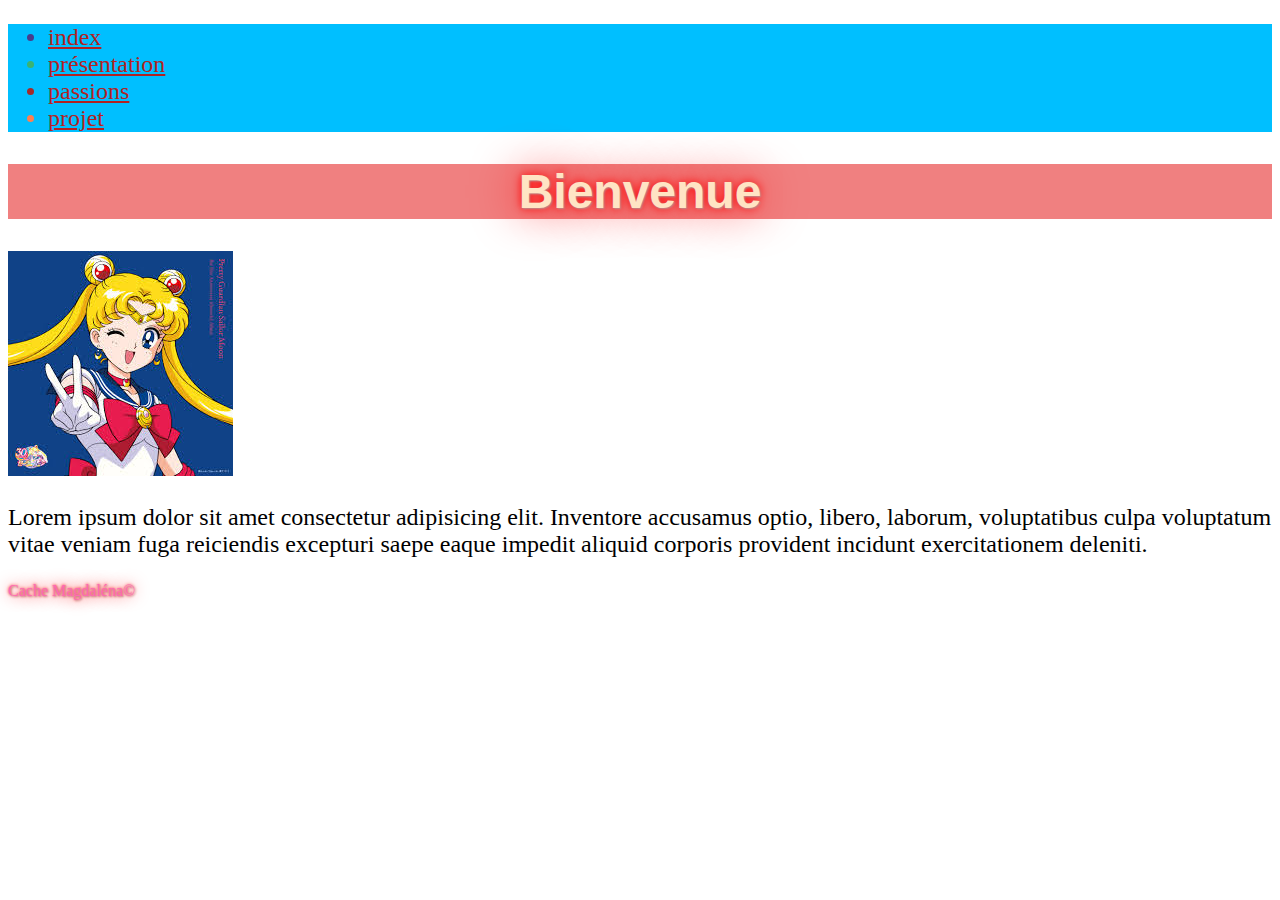
<file: index.html>
<!DOCTYPE html>
<html lang="en">
<head>
    <meta charset="UTF-8">
    <meta name="viewport" content="width=device-width, initial-scale=1.0">
    <title>Exercice Html</title>
    <link rel="stylesheet" href="css.css">
</head>
<body>
    <header>
        <nav>
            <ul>
                <li class="index"><a href="index.html">index</a></li>
                <li class="présentation"><a href="présentation.html">présentation</a></li>
                <li class="passions"><a href="passions.html">passions</a></li>
                <li class="projet"><a href="projet.html">projet</a></li>
            </ul>
        </nav>
    </header>
    <h1>Bienvenue</h1>
    <img src="pgsm.jfif" alt="" class="sailor">
    <p>Lorem ipsum dolor sit amet consectetur adipisicing elit. Inventore accusamus optio, libero, laborum, voluptatibus culpa voluptatum vitae veniam fuga reiciendis excepturi saepe eaque impedit aliquid corporis provident incidunt exercitationem deleniti.</p>
    <footer>Cache Magdaléna©</footer>
</body>
</html>
</file>
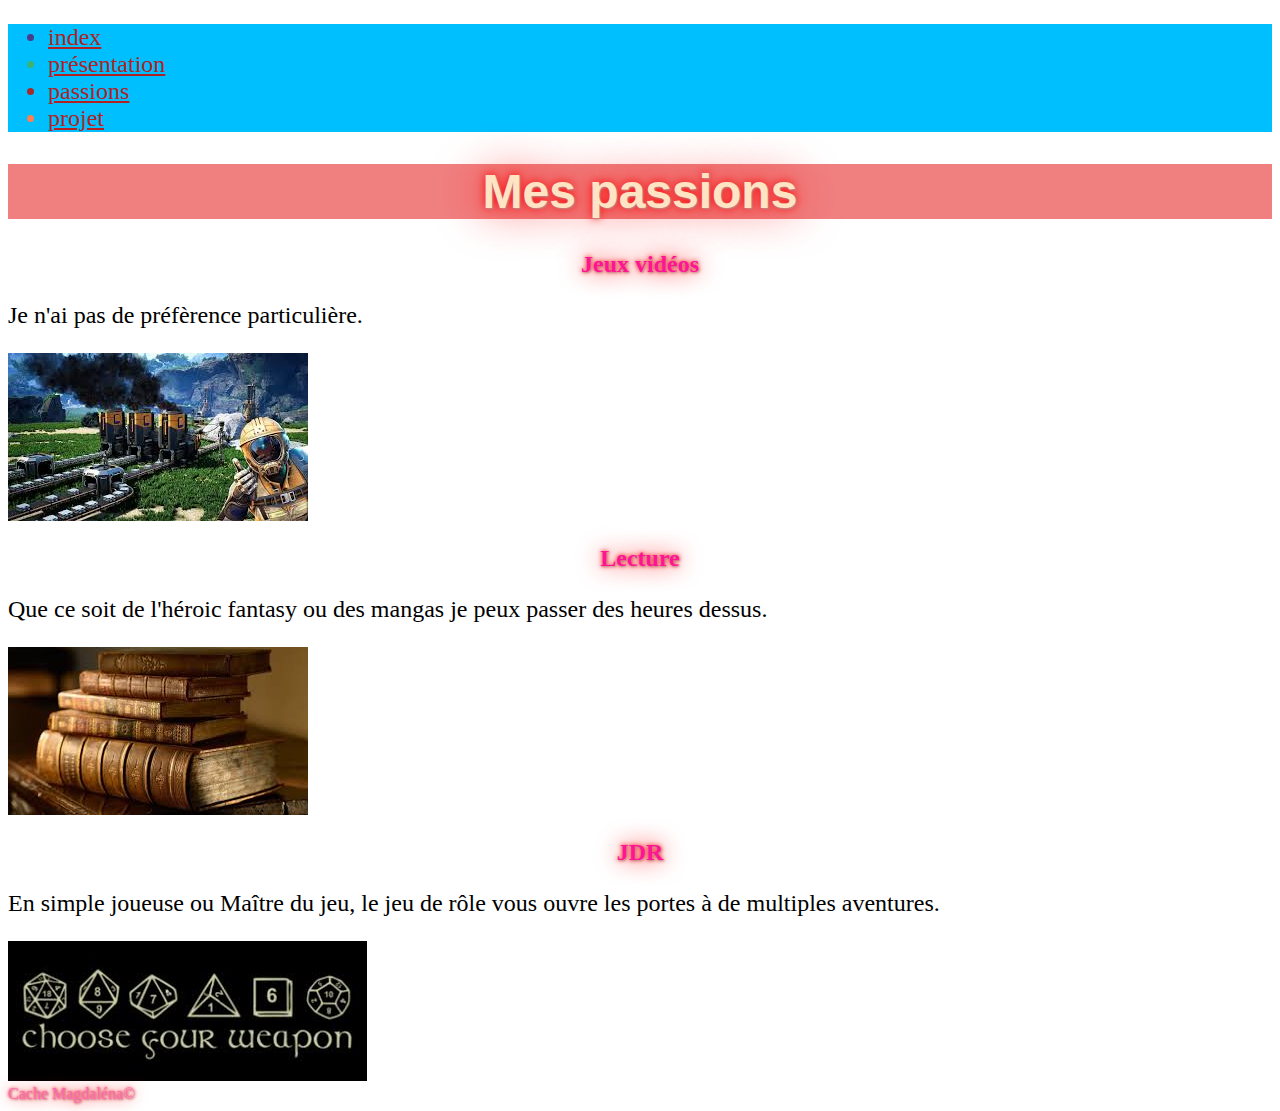
<file: passions.html>
<!DOCTYPE html>
<html lang="en">
<head>
    <meta charset="UTF-8">
    <meta name="viewport" content="width=device-width, initial-scale=1.0">
    <title>Mes passions</title>
    <link rel="stylesheet" href="css.css">
</head>
<body>
    <header>
        <nav>
            <ul>
                <li class="index"><a href="index.html">index</a></li>
                <li class="présentation"><a href="présentation.html">présentation</a></li>
                <li class="passions"><a href="passions.html">passions</a></li>
                <li class="projet"><a href="projet.html">projet</a></li>
            </ul>
        </nav>
    </header>
    <h1>Mes passions</h1>
    <h2>Jeux vidéos</h2>
    <p>Je n'ai pas de préfèrence particulière. </p>
    <img src="satisfactory.jfif" alt="">
    <h2>Lecture</h2>
    <p>Que ce soit de l'héroic fantasy ou des mangas je peux passer des heures dessus.</p>
    <img src="livre.jfif" alt="">
    <h2>JDR</h2>
    <p>En simple joueuse ou Maître du jeu, le jeu de rôle vous ouvre les portes à de multiples aventures.</p>
    <img src="jdr.jfif" alt="">
    <footer>Cache Magdaléna©</footer>
</body>
</html>
</file>
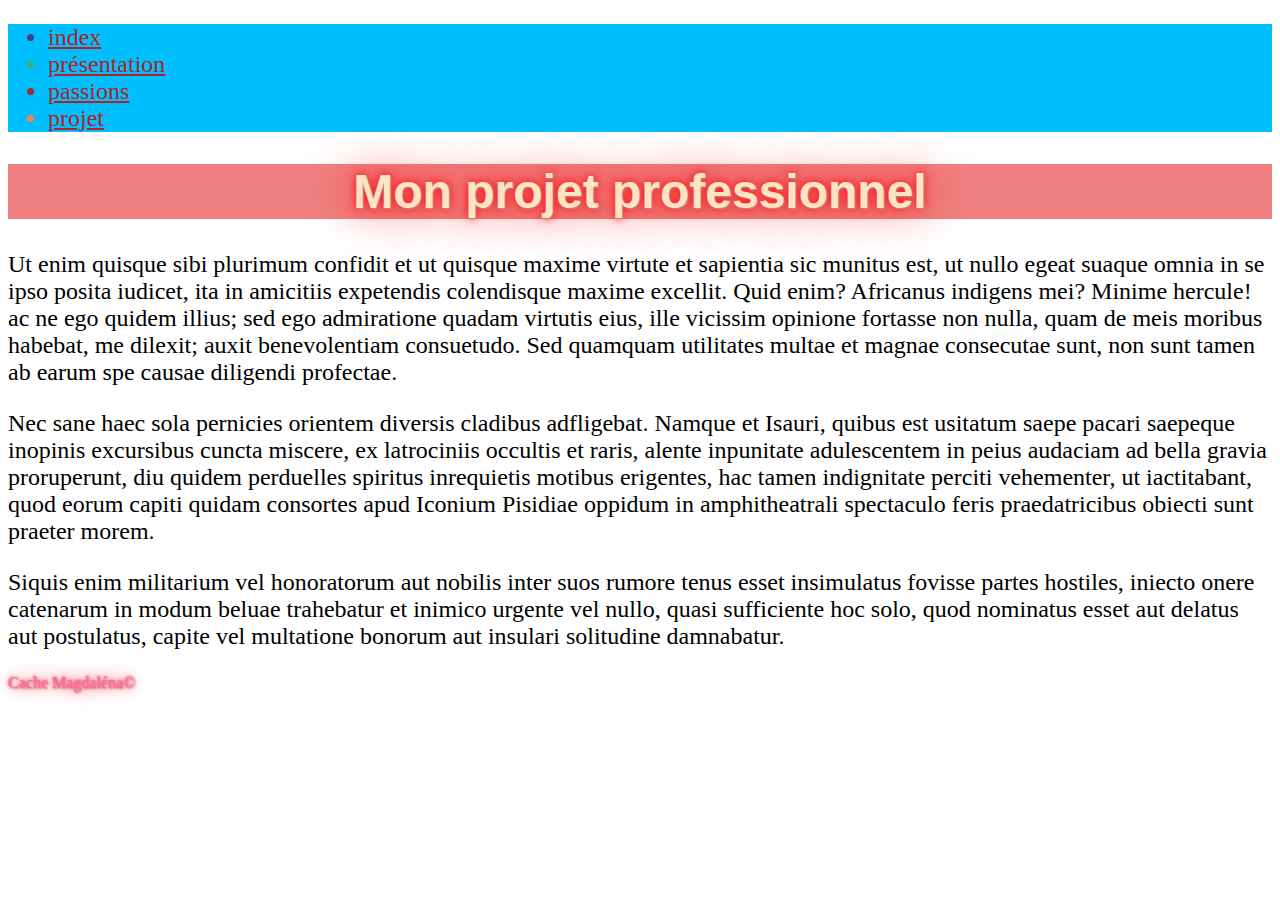
<file: projet.html>
<!DOCTYPE html>
<html lang="en">
<head>
    <meta charset="UTF-8">
    <meta name="viewport" content="width=device-width, initial-scale=1.0">
    <title>Mon projet</title>
    <link rel="stylesheet" href="css.css">
</head>
<body>
    <header>
        <nav>
            <ul>
                <li class="index"><a href="index.html">index</a></li>
                <li class="présentation"><a href="présentation.html">présentation</a></li>
                <li class="passions"><a href="passions.html">passions</a></li>
                <li class="projet"><a href="projet.html">projet</a></li>
            </ul>
        </nav>
    </header>
    <h1>Mon projet professionnel</h1>
    <p>Ut enim quisque sibi plurimum confidit et ut quisque maxime virtute et sapientia sic munitus est, ut nullo egeat suaque omnia in se ipso posita iudicet, ita in amicitiis expetendis colendisque maxime excellit. Quid enim? Africanus indigens mei? Minime hercule! ac ne ego quidem illius; sed ego admiratione quadam virtutis eius, ille vicissim opinione fortasse non nulla, quam de meis moribus habebat, me dilexit; auxit benevolentiam consuetudo. Sed quamquam utilitates multae et magnae consecutae sunt, non sunt tamen ab earum spe causae diligendi profectae. </p>
    <p>Nec sane haec sola pernicies orientem diversis cladibus adfligebat. Namque et Isauri, quibus est usitatum saepe pacari saepeque inopinis excursibus cuncta miscere, ex latrociniis occultis et raris, alente inpunitate adulescentem in peius audaciam ad bella gravia proruperunt, diu quidem perduelles spiritus inrequietis motibus erigentes, hac tamen indignitate perciti vehementer, ut iactitabant, quod eorum capiti quidam consortes apud Iconium Pisidiae oppidum in amphitheatrali spectaculo feris praedatricibus obiecti sunt praeter morem.</p>  
    <p>Siquis enim militarium vel honoratorum aut nobilis inter suos rumore tenus esset insimulatus fovisse partes hostiles, iniecto onere catenarum in modum beluae trahebatur et inimico urgente vel nullo, quasi sufficiente hoc solo, quod nominatus esset aut delatus aut postulatus, capite vel multatione bonorum aut insulari solitudine damnabatur.</p> 
    <footer>Cache Magdaléna©</footer>
</body>
</html>
</file>
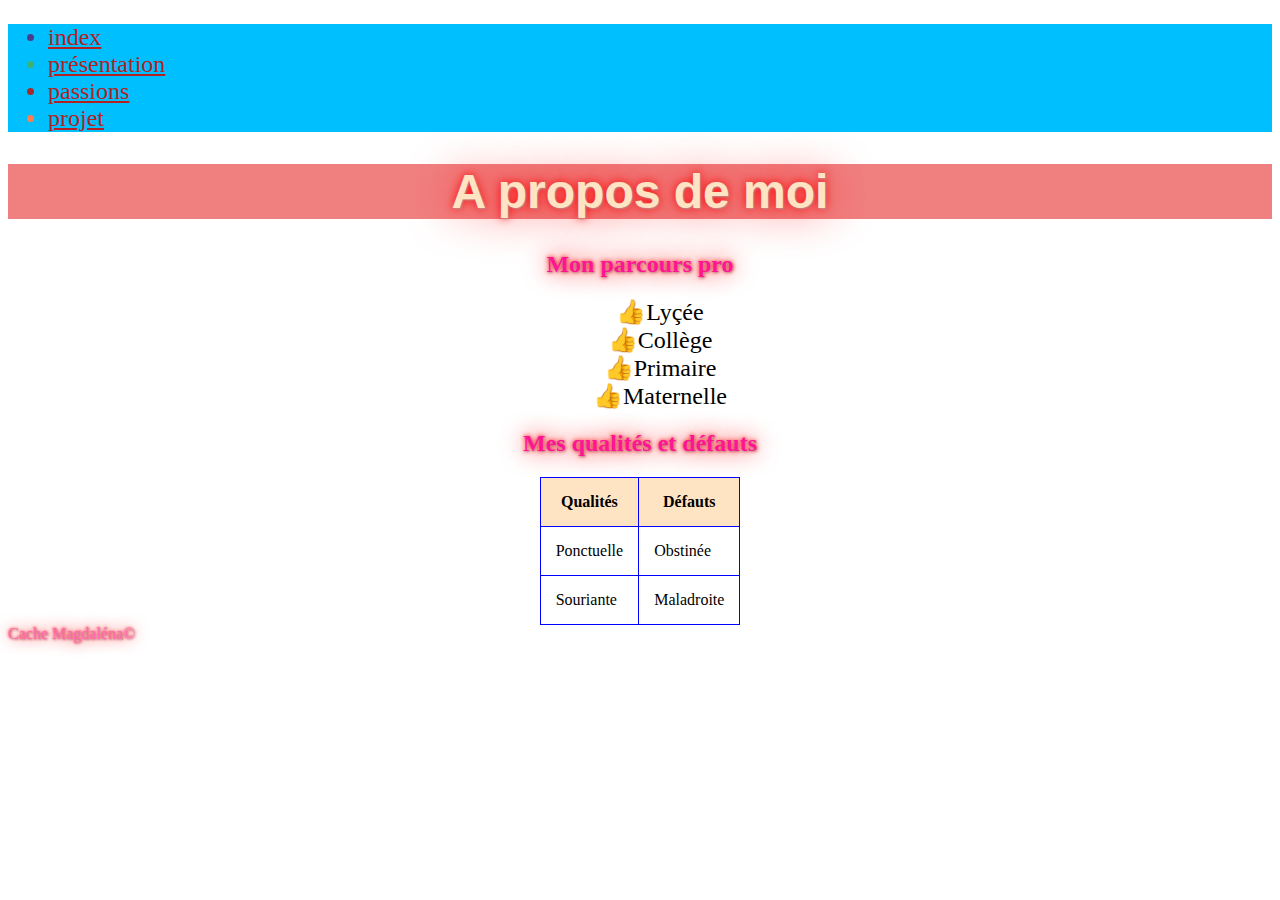
<file: présentation.html>
<!DOCTYPE html>
<html lang="en">
<head>
    <meta charset="UTF-8">
    <meta name="viewport" content="width=device-width, initial-scale=1.0">
    <title>Ma présentation</title>
    <link rel="stylesheet" href="css.css">
</head>
<body>
    <header>
        <nav>
            <ul>
                <li class="index"><a href="index.html">index</a></li>
                <li class="présentation"><a href="présentation.html">présentation</a></li>
                <li class="passions"><a href="passions.html">passions</a></li>
                <li class="projet"><a href="projet.html">projet</a></li>
            </ul>
        </nav>
    </header>
    <h1>A propos de moi</h1>
    <h2>Mon parcours pro</h2>
    <ul>
        <li class="parcours">Lyçée</li>
        <li class="parcours">Collège</li>
        <li class="parcours">Primaire</li>
        <li class="parcours">Maternelle</li>
    </ul>
    <h2>Mes qualités et défauts</h2>
    <table>
        <tbody>
            <tr>
                <th>Qualités</th>
                <th>Défauts</th>
            </tr>
            <tr>
                <td>Ponctuelle</td>
                <td>Obstinée</td>
            </tr>
            <tr>
                <td>Souriante</td>
                <td>Maladroite</td>
            </tr>
        </tbody>
    </table>
    <footer>Cache Magdaléna©</footer>
</body>
</html>
</file>
<file: css.css>
h1 {
    background-color: lightcoral;
    font-family: 'Lucida Sans', 'Lucida Sans Regular', 'Lucida Grande', 'Lucida Sans Unicode', Geneva, Verdana, sans-serif;
    color: bisque;
     text-align: center;
    font-size: 300%;
    text-shadow: 1px 1px 2px rosybrown, 0 0 1em red,0 0 0.2em red;
}
header {
    background-color: deepskyblue;
    font-family: fantasy;
    color: aqua;
    font-size: 150%;
}
h2 {
    font-family: cursive;
    color: deeppink;
    text-align: center;
    text-shadow: 1px 1px 2px rosybrown, 0 0 1em red,0 0 0.2em red;
}
p {
   font-family: Cambria, Cochin, Georgia, Times, 'Times New Roman', serif;
   font-size: 150%;
}
table {
    border-collapse: collapse;
    margin: auto;
}
td, th {
    border: 1px solid blue;
    padding: 15px;
}
th {
    background-color: bisque;
}
.index {
    font-family: cursive;
    color: darkslateblue;
}
.présentation {
    font-family: cursive;
    color: mediumseagreen;
}
.passions {
    font-family: cursive;
    color: brown;
}
.projet {
    font-family: cursive;
    color: coral;
}
footer {
    font-family: Georgia, 'Times New Roman', Times, serif;
    color: hotpink;
    text-shadow: 1px 1px 2px rosybrown, 0 0 1em red,0 0 0.2em red;
}
a {
    color: firebrick;
}
.parcours {
    font-family: Cambria, Cochin, Georgia, Times, 'Times New Roman', serif;
    font-size: 150%;
    text-align: center;
    list-style-type: "\1F44D";
    list-style-position: inside;
}
.sailor {
}
</file>
